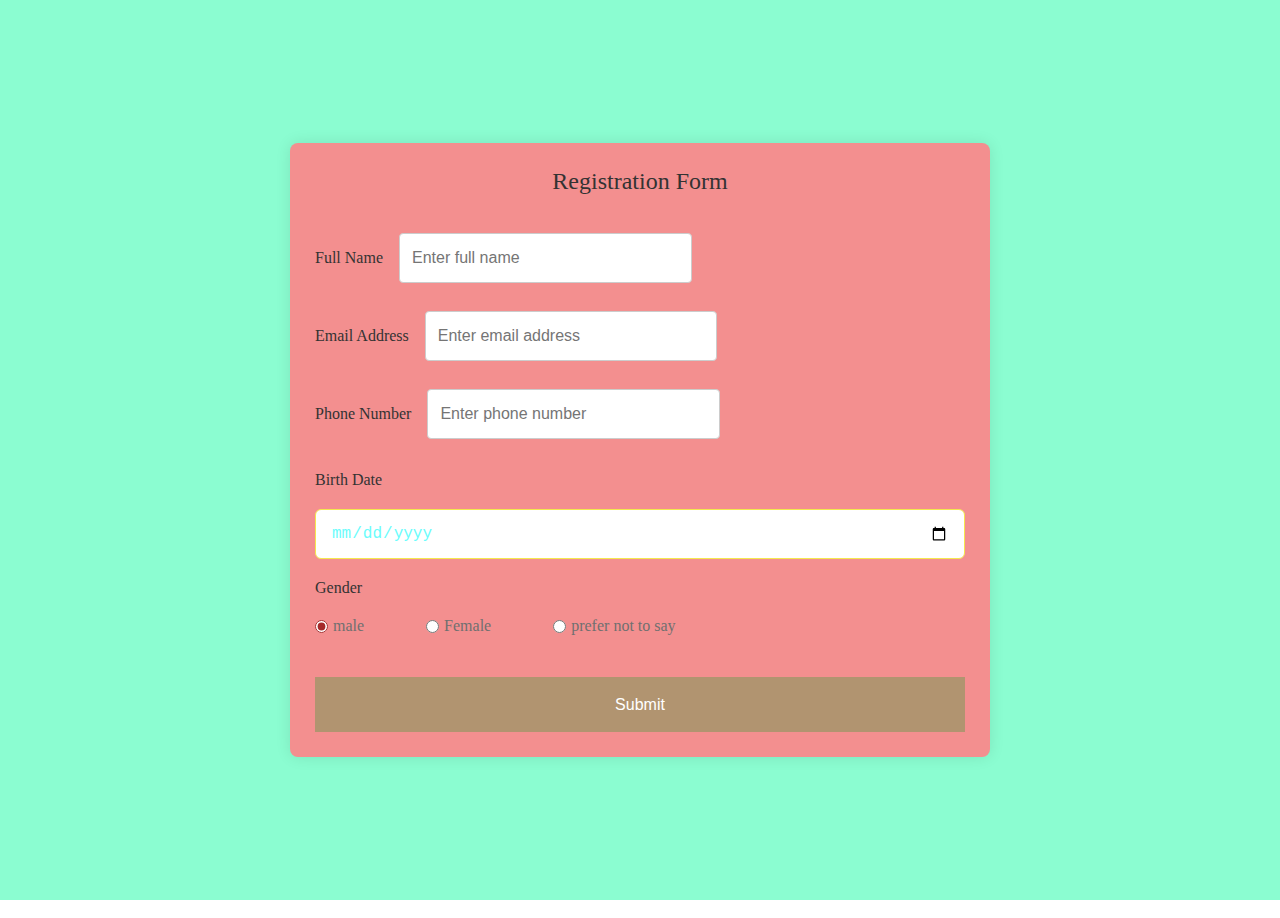
<file: index.html>
<!DOCTYPE html>
<!---Coding By CodingLab | www.codinglabweb.com--->
<html lang="en">
  <head>
    <meta charset="UTF-8" />
    <meta name="viewport" content="width=device-width, initial-scale=1.0" />
    <meta http-equiv="X-UA-Compatible" content="ie=edge" />
    <!--<title>Registration Form in HTML CSS</title>-->
    <!---Custom CSS File--->
    <link rel="stylesheet" href="css/style.css" />
  </head>
  <body>
    <div class="registration">
        <section class="container1">
            <header>Registration Form</header>
            <form action="html/login.html" class="form">
              <div class="input-box">
                <label>Full Name</label>
                <input type="text" placeholder="Enter full name" required />
              </div>
              <div class="input-box">
                <label>Email Address</label>
                <input type="text" placeholder="Enter email address" required />
              </div>
             
                <div class="input-box">
                  <label>Phone Number</label>
                  <input type="text" placeholder="Enter phone number" required />
                </div>
                <div class="input-box">
                  <label>Birth Date</label>
                  <input type="date" placeholder="Enter birth date" required />
                </div>
             
              <div class="gender-box">
                <h3>Gender</h3>
                <div class="gender-option">
                  <div class="gender">
                    <input type="radio" id="check-male" name="gender" checked />
                    <label for="check-male">male</label>
                </div>
                <div class="gender">
                  <input type="radio" id="check-female" name="gender" />
                  <label for="check-female">Female</label>
                </div>
                <div class="gender">
                  <input type="radio" id="check-other" name="gender" />
                  <label for="check-other">prefer not to say</label>
                </div>
              </div>
            </div>
            
            <button>Submit</button>
          </form>
        </section>
        </div>
      </body>
    </html>
</file>
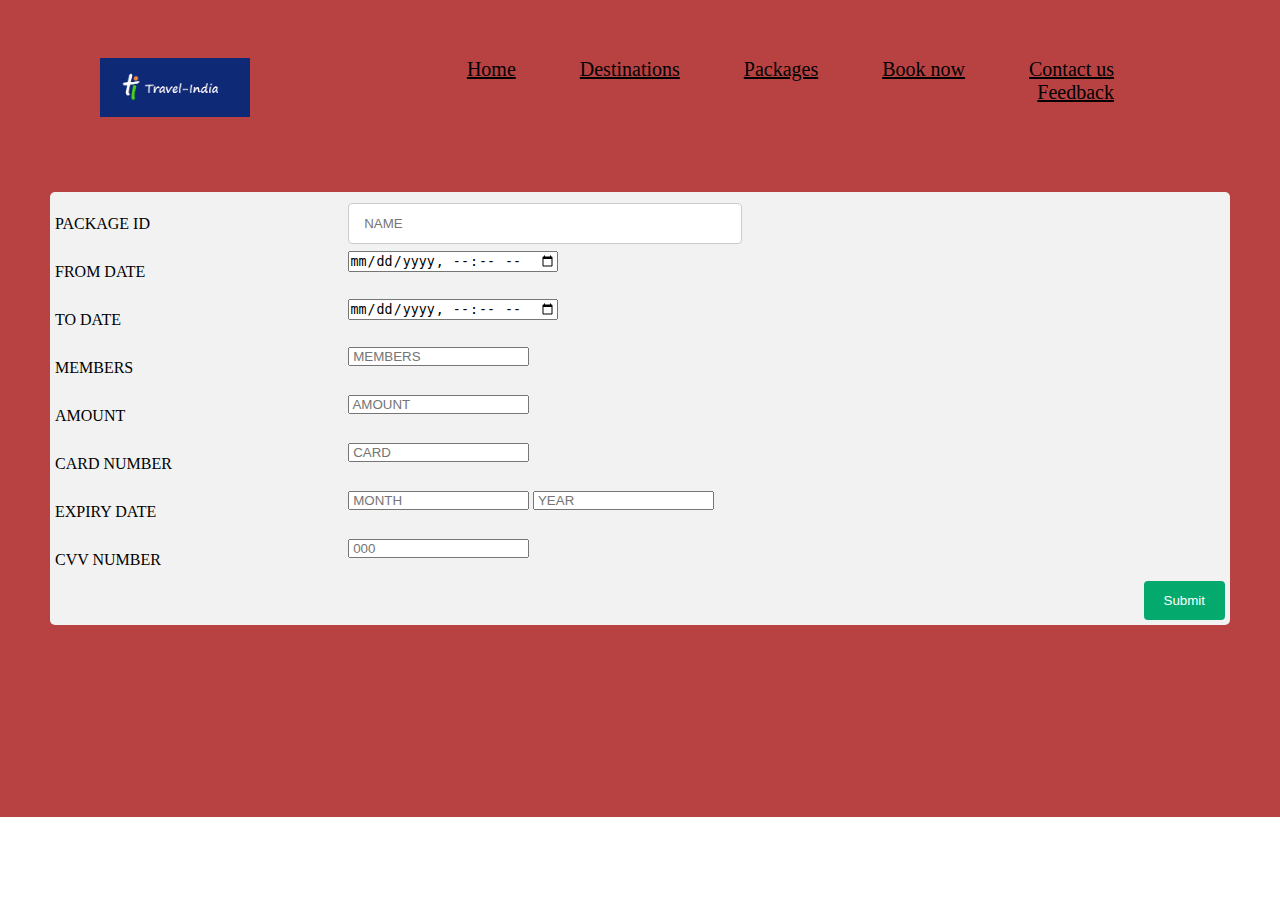
<file: html/booknow.html>
<!DOCTYPE HTML>
<HTML>
<HEAD>
  <meta charset="UTF-8">
    <title>Travel</title>
    <link rel="stylesheet" href="../css/style.css">

</HEAD>
<BODY>



    <div class="top-right">
      <div class="navbar">
        <div class="logo">
          <img src="../logo/logo2.png">
        </div>
        <nav>
  <ul id="menuItems">
    <a href="../html/home.html">Home</a>
    <a href="../html/destination.html">Destinations</a>
    <a href="../html/package.html">Packages</a>
    <a href="../html/booknow.html">Book now</a>
    <a href="../html/contact.html">Contact us</a>
    <a href="../html/feedback.html">Feedback</a>
    
  </ul>
   </nav>
        </div>


      </div>

<div class=" book">
      <div class="clearfix">
        
        <div class="con">
          <form action="/action_page.php">
            <div class="row">
              <div class="col-25">
                <label for="fname">PACKAGE ID</label>
              </div>
              <div class="col-75">
                <input type="text" id="fname" name="firstname" placeholder=" NAME">
              </div>
            </div>
            <div class="row">
              <div class="col-25">
                <label for="lname">FROM DATE </label>
              </div>
              <div class="col-75">
                <input type="datetime-local" id="DATE" name="FROM " placeholder="Your FROM DATE..">
              </div>
            </div>
            <div class="row">
              <div class="col-25">
                <label for="lname">TO DATE </label>
              </div>
              <div class="col-75">
                <input type="datetime-local" id="DATE" name="TO " placeholder="Your TO DATE..">
              </div>
            </div>
            <div class="row">
              <div class="col-25">
                <label for="fname">MEMBERS</label>
              </div>
              <div class="col-75">
                <input type="number" id="fname" name="MRMBER" placeholder=" MEMBERS">
              </div>
            </div>
            <div class="row">
              <div class="col-25">
                <label for="fname">AMOUNT</label>
              </div>
              <div class="col-75">
                <input type="number" id="fname" name="AMOUNT" placeholder=" AMOUNT">
              </div>
            </div>
            <div class="row">
              <div class="col-25">
                <label for="fname">CARD NUMBER</label>
              </div>
              <div class="col-75">
                <input type="number" id="fname" name="NUMBER" placeholder=" CARD">
        
              </div>
            </div>
            <div class="row">
              <div class="col-25">
                <label for="fname">EXPIRY DATE</label>
              </div>
              <div class="col-75">
                <input type="number" id="fname" name="NUMBER" placeholder=" MONTH">
                <input type="number" id="fname" name="NUMBER" placeholder=" YEAR">
              </div>
            </div>
            <div class="row">
              <div class="col-25">
                <label for="fname">CVV NUMBER</label>
              </div>
              <div class="col-75">
                <input type="number" id="fname" name="NUMBER" placeholder=" 000">
        
              </div>
            </div>

            

           
      
            <div class="row">
              <input type="submit" value="Submit">
            </div>
          </form>
        </div>
        
      </b>
       
      </div>
      </div>
      
      <!-- <h1 class="image-text">MUMBAI-INDIA GATE          <br>    RAJASTHAN-GADI SAGAR  <br>                  DELHI-TAJ MAHA  </h1> -->
      
        
</BODY>
</HTML>
</file>
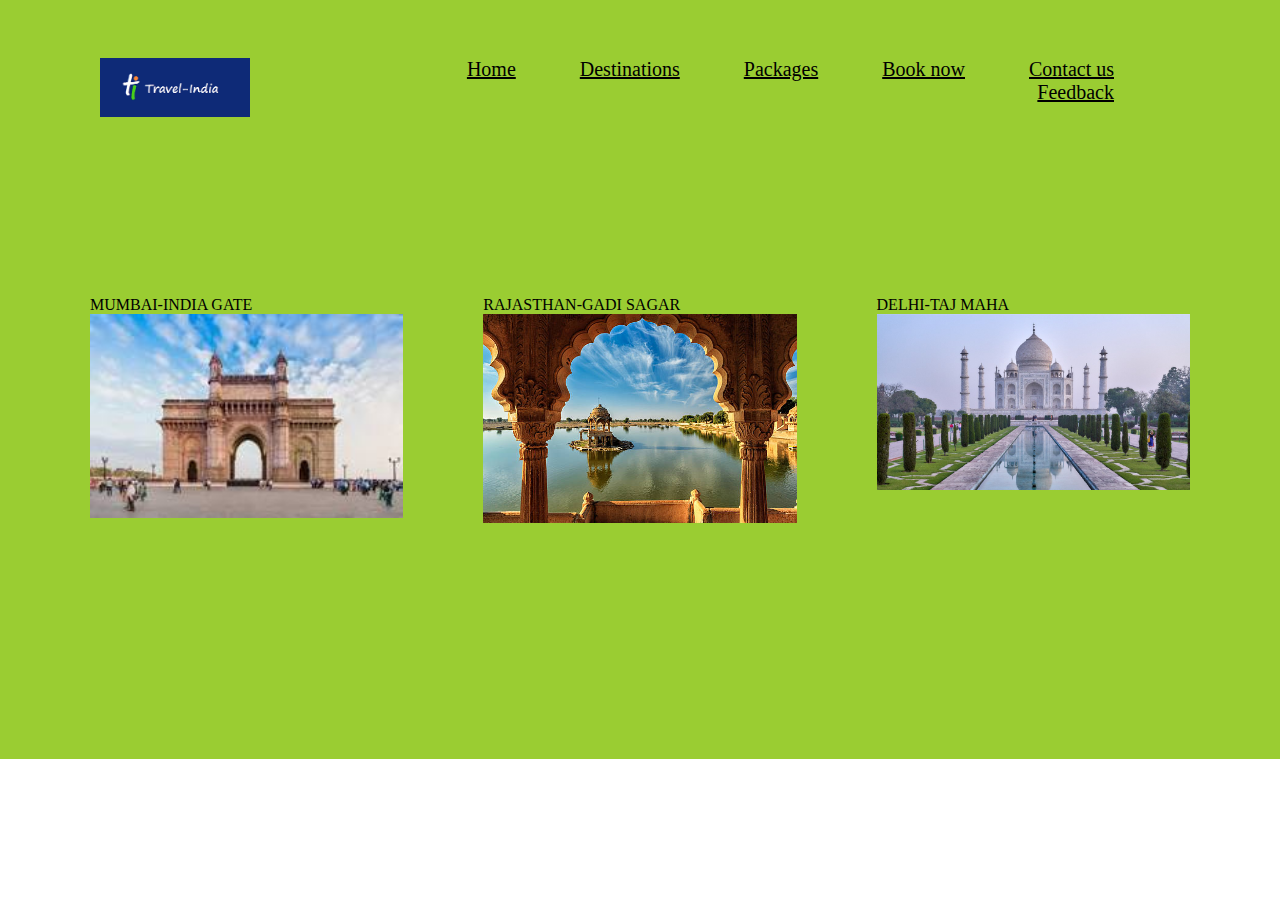
<file: html/destination.html>
<!DOCTYPE HTML>
<HTML>
<HEAD>
  <meta charset="UTF-8">
    <title>Travel</title>
    <link rel="stylesheet" href="../css/style.css">

</HEAD>
<BODY>



    <div class="top-right">
      <div class="navbar">
        <div class="logo">
          <img src="../logo/logo2.png">
        </div>
        <nav>
  <ul id="menuItems">
    <a href="../html/home.html">Home</a>
    <a href="../html/destination.html">Destinations</a>
    <a href="../html/package.html">Packages</a>
    <a href="../html/booknow.html">Book now</a>
    <a href="../html/contact.html">Contact us</a>
    <a href="../html/feedback.html">Feedback</a>
    
  </ul>
   </nav>
        </div>


      </div>

<div class=" destination">
      <div class="clearfix">
        <div class="img-container">
          <p>MUMBAI-INDIA GATE</p>
        <img src="../image/imagesindiagate.jpeg" alt="Italy" style="width:100%">
        </div>
        <div class="img-container">
          <p>RAJASTHAN-GADI SAGAR</p>
        <img src="../image/rajasthan.jpg" alt="Forest" style="width:100%">
        </div>
        <div class="img-container">
          <p>DELHI-TAJ MAHA</p>
        <img src="../image/taj.jpeg" alt="Mountains" style="width:100%">
        </div>
      </div>
      </div>
      
      <!-- <h1 class="image-text">MUMBAI-INDIA GATE          <br>    RAJASTHAN-GADI SAGAR  <br>                  DELHI-TAJ MAHA  </h1> -->
      
        
</BODY>
</HTML>
</file>
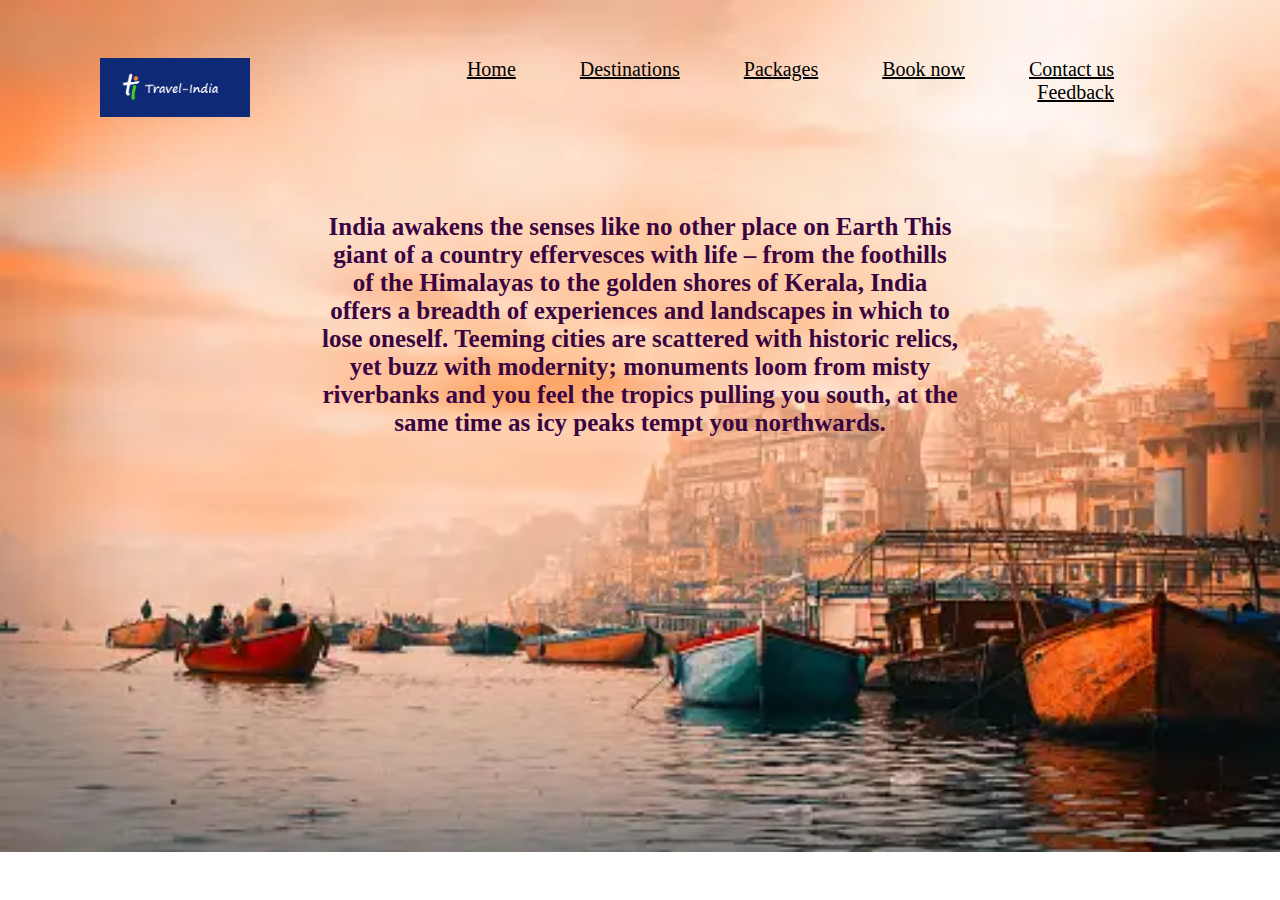
<file: html/home.html>
<!DOCTYPE HTML>
<HTML>
<HEAD>
  <meta charset="UTF-8">
    <title>Travel</title>
    <link rel="stylesheet" href="../css/style.css">

</HEAD>
<BODY>

 <div class=" full-page">
  <!-- <img src="image/BG-1.jpeg" alt="Snow"  class="side-by-side-image" > -->
   


  <div class="container">
    <img src="../image/bg3.webp" alt="Snow" style="width:100%;">


      <h1 class="image-text">India awakens the senses like no other place on Earth
        This giant of a country effervesces with life – from the foothills of the Himalayas to the golden shores of Kerala, India offers a breadth of experiences and landscapes in which to lose oneself. Teeming cities are scattered with historic relics, yet buzz with modernity; monuments loom from misty riverbanks and you feel the tropics pulling you south, at the same time as icy peaks tempt you northwards.
       </h1>
    
    
    <!-- <div class="bottom-left">Bottom Left</div> -->
    <!-- <div class="top-left">Top Left</div> -->
    <div class="top-right">
      
      <div class="navbar">
        <div class="logo">
          <img src="../logo/logo2.png">
        </div>
        <nav>
  <ul id="menuItems">
    <a href="../html/home.html">Home</a>
    <a href="../html/destination.html">Destinations</a>
    <a href="../html/package.html">Packages</a>
    <a href="../html/booknow.html">Book now</a>
    <a href="../html/contact.html">Contact us</a>
    <a href="../html/feedback.html">Feedback</a>
    
  </ul>
   </nav>
        </div>


    </div>
    <!-- <div class="bottom-right">Bottom Right</div> -->
  


      </div>

</BODY>
</HTML>
</file>
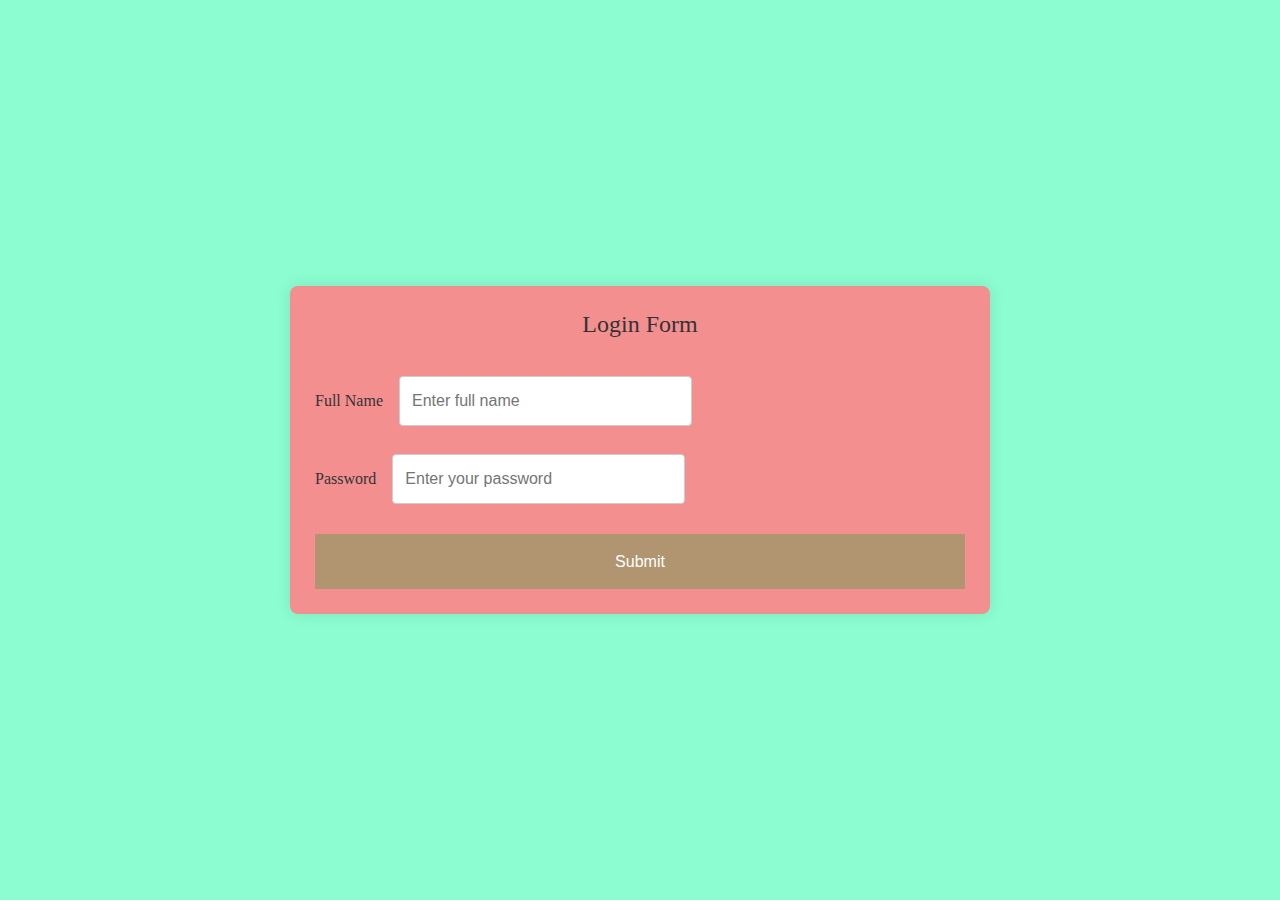
<file: html/login.html>
<!DOCTYPE html>
<!---Coding By CodingLab | www.codinglabweb.com--->
<html lang="en">
  <head>
    <meta charset="UTF-8" />
    <meta name="viewport" content="width=device-width, initial-scale=1.0" />
    <meta http-equiv="X-UA-Compatible" content="ie=edge" />
    <!--<title>Registration Form in HTML CSS</title>-->
    <!---Custom CSS File--->
    <link rel="stylesheet" href="../css/style.css" />
  </head>
  <body>
    <div class="registration">
        <section class="container1">
            <header>Login Form</header>
            <form action="../html/home.html" class="form">
              <div class="input-box">
                <label>Full Name</label>
                <input type="text" placeholder="Enter full name" required />
              </div>
              <div class="input-box">
                <label>Password</label>
                <input type="text" placeholder="Enter your password" required />
              </div>
             
               
             
            
            
            <button>Submit</button>
          </form>
        </section>
        </div>
      </body>
    </html>
</file>
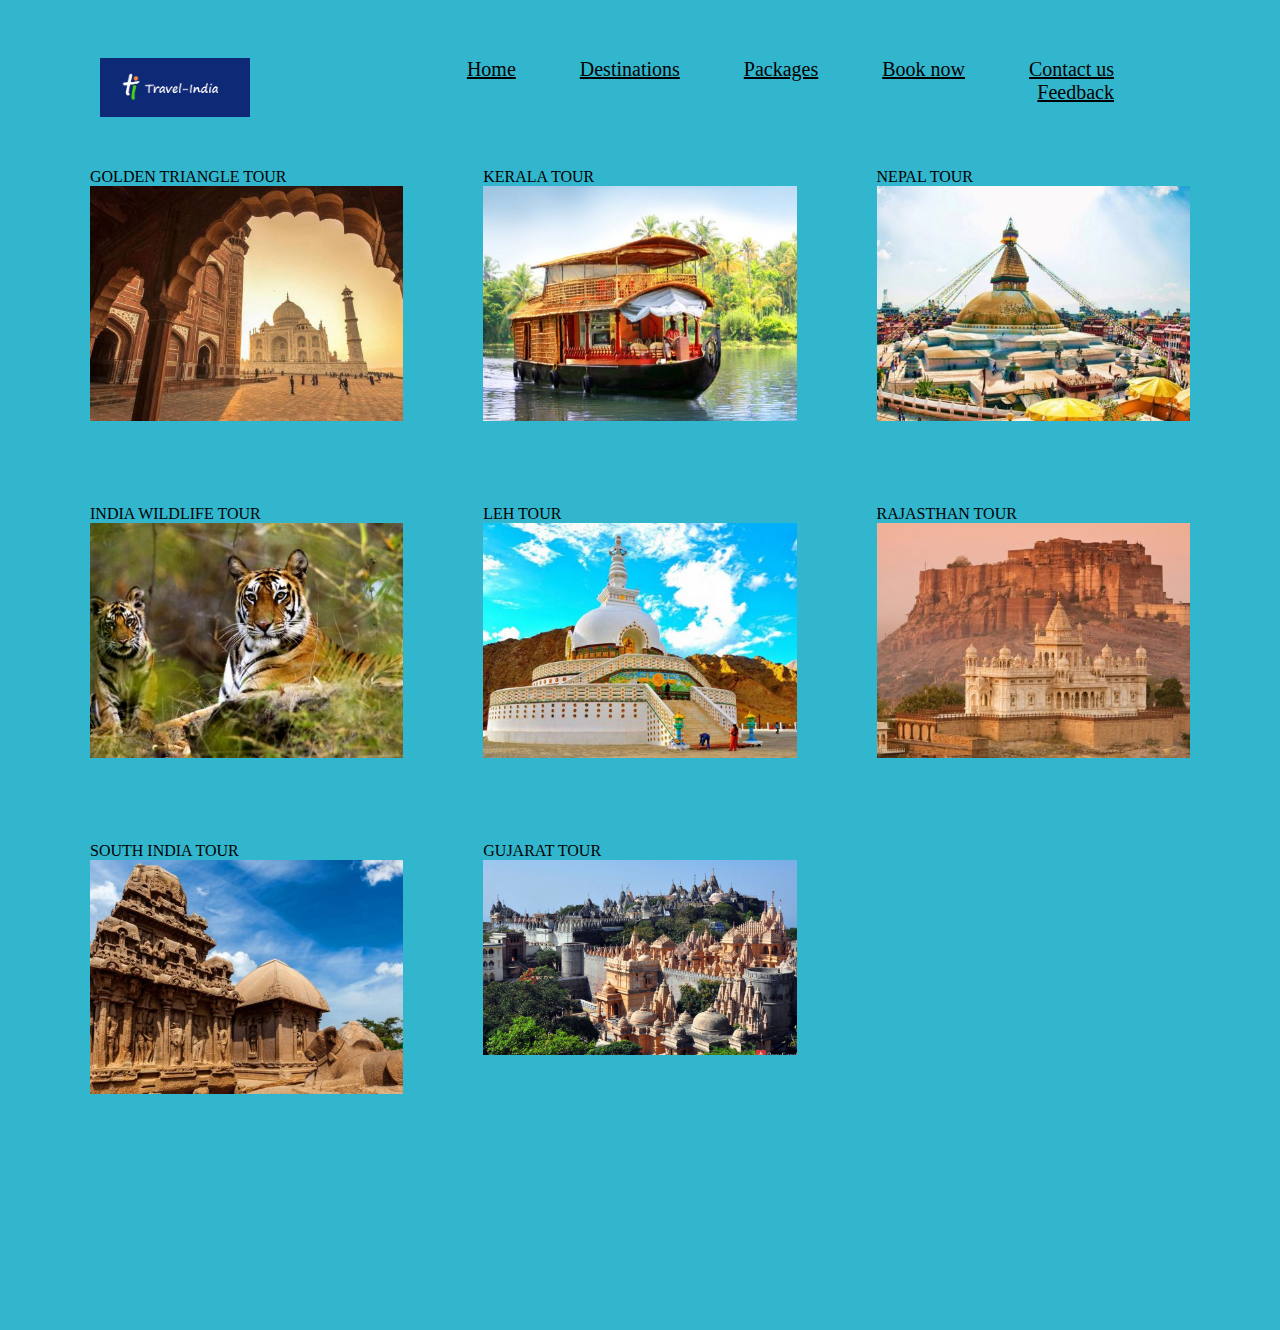
<file: html/package.html>
<!DOCTYPE HTML>
<HTML>
<HEAD>
  <meta charset="UTF-8">
    <title>Travel</title>
    <link rel="stylesheet" href="../css/style.css">

</HEAD>
<BODY>

 <div class=" full-page">
  <!-- <img src="image/BG-1.jpeg" alt="Snow"  class="side-by-side-image" > -->
   

  
 

      
    
    
    <!-- <div class="bottom-left">Bottom Left</div> -->
    <!-- <div class="top-left">Top Left</div> -->
    <div class="top-right">
      <div class="navbar">
        <div class="logo">
          <img src="../logo/logo2.png">
        </div>
        <nav>
  <ul id="menuItems">
    <a href="../html/home.html">Home</a>
    <a href="../html/destination.html">Destinations</a>
    <a href="../html/package.html">Packages</a>
    <a href="../html/booknow.html">Book now</a>
    <a href="../html/contact.html">Contact us</a>
    <a href="../html/feedback.html">Feedback</a>
    
  </ul>
   </nav>
        </div>




    </div>
    <!-- <div class="bottom-right">Bottom Right</div> -->
  


      </div>
      <div class=" package">
        <div class="clearfix">
          <div class="img-container">
            <P>GOLDEN TRIANGLE TOUR</P>
          <img src="../image/Intenseindiatours-Tour-Package-Golden-Triangle-Tour-467x350.jpg" alt="Italy" style="width:100%">
          </div>
          <div class="img-container">
            <P>KERALA TOUR</P>
          <img src="../image/Intenseindiatours-Tour-Package-Kerala-Tour-467x350.jpg" alt="Forest" style="width:100%">
          </div>
          <div class="img-container">
            <P>NEPAL TOUR</P>
          <img src="../image/Intenseindiatours-Tour-Package-India-Nepal-Tour-467x350.jpg" alt="Mountains" style="width:100%">
          </div>
          <div class="img-container">
            <P>INDIA WILDLIFE TOUR</P>
            <img src="../image/Intenseindiatours-Tour-Package-India-Wild-Life-Tour-467x350.jpg" alt="Italy" style="width:100%">
            </div>
            <div class="img-container">
              <P>LEH TOUR </P>
            <img src="../image/Intenseindiatours-Tour-Package-Leh-Tour-467x350.jpg" alt="Forest" style="width:100%">
            </div>
            <div class="img-container">
              <P>RAJASTHAN TOUR</P>
            <img src="../image/Intenseindiatours-Tour-Package-Rajasthan-Tour-467x350.jpg" alt="Mountains" style="width:100%">
            </div>
            <div class="img-container">
              <P>SOUTH INDIA TOUR</P>
                <img src="../image/Intenseindiatours-Tour-Package-South-India-Tour-467x350.jpg" alt="Mountains" style="width:100%">
                </div>
                <div class="img-container">
                  <P>GUJARAT TOUR</P>
                    <img src="../image/Intenseindiatours-Tour-13-Days-Classical-Gujarat-Tour.jpg" alt="Mountains" style="width:100%">
                    </div>
                    
                    
                    </div>
            </div>
        </div>
        </div>
        

</BODY>
</HTML>
</file>
<file: css/style.css>
*

{
    margin: 0;
    padding: 0;
    box-sizing: border-box;
}
 .fullpage
{
    margin:20px;
    padding:0;
    background-image: url("C:\Users\Lenovo\OneDrive\Desktop\WEBSITE\image\bg3.jpeg");
    background-position:center;
    background-size:cover;
   
}
.navbar
{
display:flex;
align-items:initial;
padding:20px;
padding-left: 100px;
padding-right: 100px;
padding-top: 50px;
}
nav
{
flex:1;
text-align: right;
}
nav ul
{
    display:inline;
    list-style: none;
    /* padding-right: 100px; */
}
nav ul a {
    padding: 10px 10px 10px 10px;
    color: black;
    font-size: 20px;
    border-radius: 10px;
    margin-right: 40px;
}
nav ul li
{
    display:inline;
    margin-right:70px;
    float: right;
}
/* nav ul li a
{
    text-decoration: none;
    font-size: 20px;
    color:white;
    font-family: sans-serif;

} */


/* bg image and navbar */
.container {
    position: relative;
    text-align: center;
    color: white;
  }
  
  .top-right {
    position: absolute;
    top: 8px;
    right: 16px;
  }
  
  .centered {
    position: absolute;
    top: 50%;
    left: 50%;
    transform: translate(-50%, -50%);
  }


  
  .image-text {
    position: absolute;
    top: 38%;
    left: 50%;
    transform: translate(-50%, -70%);
    color: rgb(20, 4, 65);
    font-size: 25px;
    text-align: center;
  }
  
.logo img{
  /* float:left; */
  width: 150px;
  height: auto;
  margin-right: 90px;
}

/* destination css */
.destination{
  padding-top: 20%;
  padding-bottom: 15%;
  width: 100%;
  height: 100%;
  background-color: yellowgreen;
}
.img-container {
  float: left;
  width: 33.33%;
  padding: 5px;
}

.clearfix::after {
  content: "";
  clear: both;
  display: table;
}
.image-text {
  position: absolute;
  top: 38%;
  left: 50%;
  transform: translate(-50%, -50%);
  color: rgb(58, 4, 65);
  font-size: 25px;
  text-align: center;
}
@media (max-width:858px) {
  .img-container{
    display: contents;
    vertical-align: middle;
    height: 70%;
    width: 40%;
  }
  
}

/* package css */
.package{
  padding-top: 10%;
  padding-bottom: 15%;
  width: 100%;
  height: 100%;
  background-color: rgb(50, 182, 205);
}
.img-container {
  float: left;
  width: 33.33%;
  padding: 40px;
}
.clearfix{
  margin-top: 0px;
  margin-left: 50px;
  margin-right: 50px;
  justify-content: center;
}

.clearfix::after {
  content: "";
  clear: both;
  display: table;
}
input[type=text], select, textarea {
  width: 45%;
  padding: 12px;
  border: 1px solid #ccc;
  border-radius: 4px;
  resize: vertical;
}

label {
  padding: 12px 12px 12px 0;
  display: inline-block;
}

input[type=submit] {
  background-color: #04AA6D;
  color: white;
  padding: 12px 20px;
  border: none;
  border-radius: 4px;
  cursor: pointer;
  float: right;
}

input[type=submit]:hover {
  background-color: #d179b2;
}

.con {
  border-radius: 5px;
  background-color: #f2f2f2;
  padding: 5px;
}

.col-25 {
  float: left;
  width: 25%;
  margin-top: 6px;
}

.col-75 {
  float: left;
  width: 75%;
  margin-top: 6px;
}

/* Clear floats after the columns */
.row:after {
  content: "";
  display: table;
  clear: both;
}

/* Responsive layout - when the screen is less than 600px wide, make the two columns stack on top of each other instead of next to each other */
@media screen and (max-width: 600px) {
  .col-25, .col-75, input[type=submit] {
    width: 100%;
    margin-top: 0;
  }
}
.book{
  padding-top: 15%;
  padding-bottom: 15%;
  width: 100%;
  height: 100%;
  background-color: rgb(184, 66, 66);
}


.containerc
{
margin-top:0%;
padding:0%;
background-color: #f3d92e;
height: 700px;
width: auto;
}
.feedback
{margin-top:10px;
padding:115px;
background-color: #2edff3;
height: 650px;

}

Import Google font - Poppins
@import url("https://fonts.googleapis.com/css2?family=Poppins:wght@200;300;400;500;600;700&display=swap");
* {
  margin: 0;
  padding: 0;
  box-sizing: border-box;
  font-family: "Poppins", sans-serif;
}
.registration {
  min-height: 100vh;
  display: flex;
  align-items: center;
  justify-content: center;
  padding: 20px;
  background: rgb(139, 253, 209);
}
.container1 {
  position: relative;
  max-width: 700px;
  width: 100%;
  background: #f38f8f;
  padding: 25px;
  border-radius: 8px;
  box-shadow: 0 0 15px rgba(0, 0, 0, 0.1);
}
.container1 header {
  font-size: 1.5rem;
  color: #333;
  font-weight: 500;
  text-align: center;
}
.container1 .form {
  margin-top: 30px;
}
.form .input-box {
  width: 100%;
  margin-top: 20px;
}
.input-box label {
  color: #333;
}
.form :where(.input-box input, .select-box) {
  position: relative;
  height: 50px;
  width: 100%;
  outline: none;
  font-size: 1rem;
  color: #6bfcfc;
  margin-top: 8px;
  border: 1px solid #f3e84f;
  border-radius: 6px;
  padding: 0 15px;
}
.input-box input:focus {
  box-shadow: 0 1px 0 rgba(0, 0, 0, 0.1);
}
.form .column {
  display: flex;
  column-gap: 15px;
}
.form .gender-box {
  margin-top: 20px;
}
.gender-box h3 {
  color: #333;
  font-size: 1rem;
  font-weight: 400;
  margin-bottom: 8px;
}
.form :where(.gender-option, .gender) {
  display: flex;
  align-items: center;
  column-gap: 50px;
  flex-wrap: wrap;
}
.form .gender {
  column-gap: 5px;
}
.gender input {
  accent-color: brown;
}
.form :where(.gender input, .gender label) {
  cursor: pointer;
}
.gender label {
  color: #707070;
}
.address :where(input, .select-box) {
  margin-top: 15px;
}
.select-box select {
  height: 100%;
  width: 100%;
  outline: none;
  border: none;
  color:#B19470;
  font-size: 1rem;
}
.form button {
  height: 55px;
  width: 100%;
  color: #fff;
  font-size: 1rem;
  font-weight: 400;
  margin-top: 30px;
  border: none;
  cursor: pointer;
  transition: all 0.2s ease;
  background:#B19470
}
.form :where(.gender input, .gender label) {
  cursor: pointer;
}
.gender label {
  color: #707070;
}
.address :where(input, .select-box) {
  margin-top: 15px;
}
.select-box select {
  height: 100%;
  width: 100%;
  outline: none;
  border: none;
  color:#B19470;
  font-size: 1rem;
}
.form button {
  height: 55px;
  width: 100%;
  color: #fff;
  font-size: 1rem;
  font-weight: 400;
  margin-top: 30px;
  border: none;
  cursor: pointer;
  transition: all 0.2s ease;
  background:#B19470;

  .form button:hover {
    background: black;
  }
}
</file>
